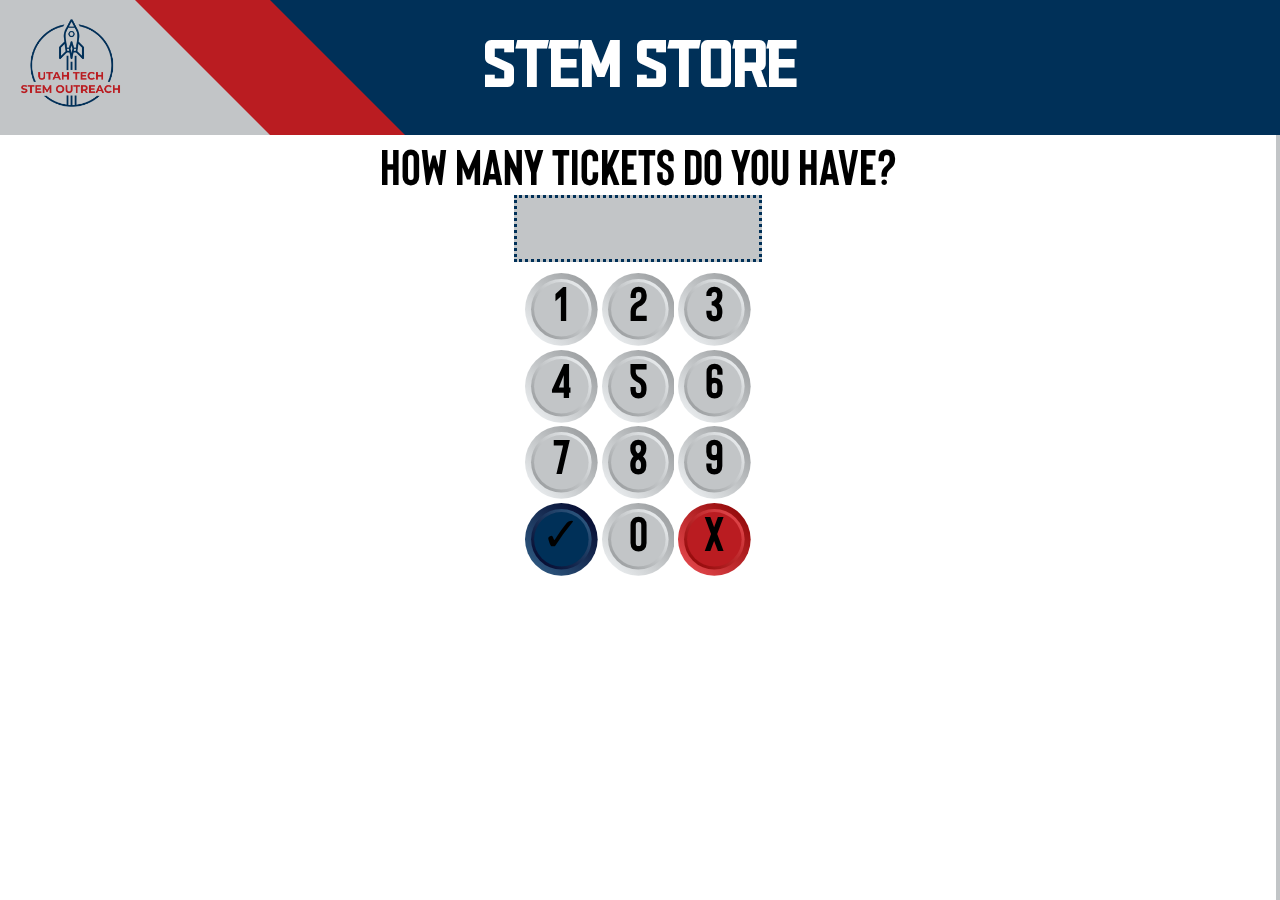
<file: index.html>
<!DOCTYPE html>

<html lang="en">
    <head>
        <meta charset="UTF-8">
        <meta name="viewport" content="width=device-width, initial-scale=1.0, maximum-scale=1">
        <meta http-equiv="X-UA-Compatible" content="ie=edge">
        <meta name="apple-mobile-web-app-capable" content="yes">
        <meta name="apple-mobile-web-app-status-bar-style" content="black-translucent">
        <title>STEM STORE</title>
        <link rel="stylesheet" href="style.css">
    </head>
    <template id="button">
        <svg viewBox = "0 0 24 24">
            <defs>
                <linearGradient class=shine1 x1=0 y1=100% x2=100% y2=0>
                    <stop class=lowLight offset=0% />
                    <stop class=highLight offset=100% />
                </linearGradient>
                <linearGradient class=shine2 x1=100% y1=0 x2=0 y2=100%>
                    <stop class=lowLight offset=0% />
                    <stop class=highLight offset=100% />
                </linearGradient>
            </defs>
            <circle class=outerRing cx=12 cy=12 r=12 />
            <circle class=innerRing cx=12 cy=12 r=10 />
            <circle class=mainColor cx=12 cy=12 r=9 />
            <text x=50% text-anchor="middle" y=50% dominant-baseline=middle class=buttonLabel></text>
        </svg>
    </template>
    <template id="itemCard">
        <div class=purchaseItem>
            <div class=cellContainer>
                <img class=purchaseThumbnail />
                <div class=purchaseInfo>
                    <p class=purchaseName></p>
                    <div class=ticketIndicator></div>
                </div>
            </div>
        </div>
    </template>
    <body>
        <audio id=ripsound preload=auto>
            <source src=audio/ripsound.mp3 type="audio/mpeg">
        </audio>
        <audio id=checkout preload=auto>
            <source src=audio/checkout.mp3 type="audio/mpeg">
        </audio>
        <audio id=clickPop preload=auto>
            <source src=audio/clickPop.mp3 type="audio/mpeg">
        </audio>
        <audio id=notification preload=auto>
            <source src=audio/notification.mp3 type="audio/mpeg">
        </audio>
        <header>
            <svg id=headerBack viewBox = "0 0 3 1">
                <path d="
                M 0 0
                h 2
                l 1 1
                H 0
                V 0
                " fill="var(--red)"/>
                <path d="
                M 0 0
                h 1
                l 1 1
                H 0
                V 0
                " fill="var(--gray)"/>
            </svg>
            <img src=images/stemlogo.png id=headerImg>
            <h1>STEM STORE</h1>
        </header>
        <div id=storePage>
            <div id=ticketBar class=isLarger>
                <p>
                <span id=ticketLabel>How Many Tickets Do You Have?</span><span id=ticketAmount></span>
                </p>
                <div id=numpadContainer>
                    <span id=input></span>
                    <div id=numpad></div>
                </div>
                <div id=ticketStack></div>
                <div id=looseTickets></div>
            </div>
            <div id=mainContent class=minimized>
                <div id=ticketSelect>
                    <div id=slider> </div>
                    <p>All</p>
                    <p>20 Tickets</p>
                    <p>40 Tickets</p>
                    <p>80 Tickets</p>
                    <p>100 Tickets</p>
                    <p>150 Tickets</p>
                    <p>300 Tickets</p>
                    <p>400 Tickets</p>
                </div>
                <div id=itemSection>
                </div>
            </div>
            <div id=cart class=minimized>
                <p>
                Your Cart
                </p>
                <div id=cartContainer>
                    <p id=hintText>Click on some items to get started.</p>
                </div>
                <div id=cartSubmitContainer class=minimized>
                    <div id=submitIcon class=minimized></div>
                    <p id=cartSubmit>Check out 🛒</p>
                </div>
            </div>
        </div>
        <div id=afterScreen class=minimized>
            <p>Purchased Items:</p>
        </div>
    </body>
    <script src="index.js"></script>
</html>
</file>
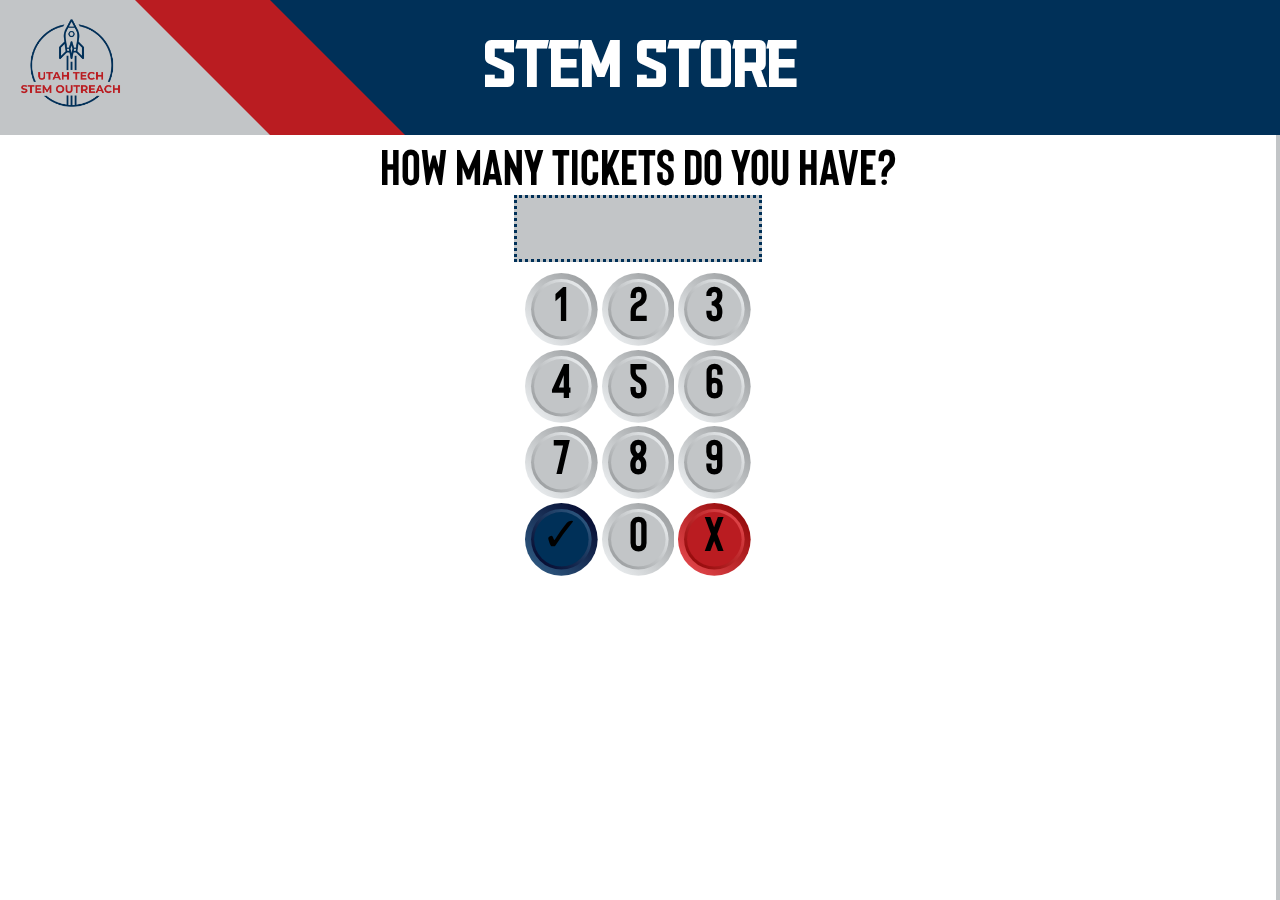
<file: stem-store-main/index.html>
<!DOCTYPE html>

<html lang="en">
    <head>
        <meta charset="UTF-8">
        <meta name="viewport" content="width=device-width, initial-scale=1.0, maximum-scale=1">
        <meta http-equiv="X-UA-Compatible" content="ie=edge">
        <meta name="apple-mobile-web-app-capable" content="yes">
        <meta name="apple-mobile-web-app-status-bar-style" content="black-translucent">
        <title>STEM STORE</title>
        <link rel="stylesheet" href="style.css">
    </head>
    <template id="button">
        <svg viewBox = "0 0 24 24">
            <defs>
                <linearGradient class=shine1 x1=0 y1=100% x2=100% y2=0>
                    <stop class=lowLight offset=0% />
                    <stop class=highLight offset=100% />
                </linearGradient>
                <linearGradient class=shine2 x1=100% y1=0 x2=0 y2=100%>
                    <stop class=lowLight offset=0% />
                    <stop class=highLight offset=100% />
                </linearGradient>
            </defs>
            <circle class=outerRing cx=12 cy=12 r=12 />
            <circle class=innerRing cx=12 cy=12 r=10 />
            <circle class=mainColor cx=12 cy=12 r=9 />
            <text x=50% text-anchor="middle" y=50% dominant-baseline=middle class=buttonLabel></text>
        </svg>
    </template>
    <template id="itemCard">
        <div class=purchaseItem>
            <div class=cellContainer>
                <img class=purchaseThumbnail />
                <div class=purchaseInfo>
                    <p class=purchaseName></p>
                    <div class=ticketIndicator></div>
                </div>
            </div>
        </div>
    </template>
    <body>
        <audio id=ripsound preload=auto>
            <source src=audio/ripsound.mp3 type="audio/mpeg">
        </audio>
        <audio id=checkout preload=auto>
            <source src=audio/checkout.mp3 type="audio/mpeg">
        </audio>
        <audio id=clickPop preload=auto>
            <source src=audio/clickPop.mp3 type="audio/mpeg">
        </audio>
        <audio id=notification preload=auto>
            <source src=audio/notification.mp3 type="audio/mpeg">
        </audio>
        <header>
            <svg id=headerBack viewBox = "0 0 3 1">
                <path d="
                M 0 0
                h 2
                l 1 1
                H 0
                V 0
                " fill="var(--red)"/>
                <path d="
                M 0 0
                h 1
                l 1 1
                H 0
                V 0
                " fill="var(--gray)"/>
            </svg>
            <img src=images/stemlogo.png id=headerImg>
            <h1>STEM STORE</h1>
        </header>
        <div id=storePage>
            <div id=ticketBar class=isLarger>
                <p>
                <span id=ticketLabel>How Many Tickets Do You Have?</span><span id=ticketAmount></span>
                </p>
                <div id=numpadContainer>
                    <span id=input></span>
                    <div id=numpad></div>
                </div>
                <div id=ticketStack></div>
                <div id=looseTickets></div>
            </div>
            <div id=mainContent class=minimized>
                <div id=ticketSelect>
                    <div id=slider> </div>
                    <p>All</p>
                    <p>2 Tickets</p>
                    <p>4 Tickets</p>
                    <p>8 Tickets</p>
                    <p>10 Tickets</p>
                    <p>15 Tickets</p>
                    <p>30 Tickets</p>
                    <p>40 Tickets</p>
                </div>
                <div id=itemSection>
                </div>
            </div>
            <div id=cart class=minimized>
                <p>
                Your Cart
                </p>
                <div id=cartContainer>
                    <p id=hintText>Click on some items to get started.</p>
                </div>
                <div id=cartSubmitContainer class=minimized>
                    <div id=submitIcon class=minimized></div>
                    <p id=cartSubmit>Check out 🛒</p>
                </div>
            </div>
        </div>
        <div id=afterScreen class=minimized>
            <p>Purchased Items:</p>
        </div>
    </body>
    <script src="index.js"></script>
</html>
</file>
<file: style.css>
@font-face {
    font-family: "trailblazers";
    src: url("fonts/trailblazers.ttf");
}

@font-face {
    font-family: "bison";
    src: url("fonts/bison.ttf");
}

:root {
    --blue: #003058;
    --red: #BA1C21;
    --gray: #C2c5c7;
}

* {
    margin: 0;
    padding: 0;
    font-family: bison;
    user-select: none;
}

@keyframes pulse {
    0% {transform: scale(1, 1);}
    50% {transform: scale(1.5, 1.5);}
    100% {transform: scale(1, 1);}
}

html, body {
    width: 100%;
    height: 100%;
}

header {
    height: 15%;
    width: 100%;
    background-color: var(--blue);
    display: flex;
    align-items: center;
    justify-content: center;
}

header * {
    padding-right: 20px;
    padding-left: 20px;
}

header img {
    height: inherit;
    width: auto;
    position: absolute;
    left: 0px;
}

header h1 {
    font-family: trailblazers;
    font-size: 5vw;
    color: white;
}

header svg {
    height: inherit;
    position: absolute;
    top: 0;
    left: 0;
    padding: 0;
}

#storePage {
    height: 85%;
    display: flex;
}

#ticketBar {
    width: 20%;
    border-right: 4px solid var(--gray);
    display: flex;
    flex-direction: column;
    align-items: center;
    overflow: hidden;
    transition: all 0.3s ease;
}

#ticketBar.isLarger {
    width: 100%;
}

#looseTickets, #ticketStack {
    display: flex;
    flex-direction: column;
    align-items: center;
    width: 100%;
}

#ticketStack {
    flex: 0 1 auto;
    max-height: 100%;
}

#looseTickets {
    flex: 1 1 0%;
    min-height: 0px;
}

#ticketBar p {
    font-size: 50px;
}

#mainContent {
    display: block;
    width: 60%;
    overflow: hidden;
    overflow-y: scroll;
}

#mainContent.isHidden {
    display: none;
}

#cart {
    width: 20%;
    border-left: 4px solid var(--gray);
    display: flex;
    flex-direction: column;
    align-items: center;
    overflow: hidden;
}

#cart p {
    font-size: 50px;
}

.ticket {
    height: 50px;
    position: relative;
    margin-top: -4%;
    /*filter: drop-shadow(-3px -3px #0000002a);*/
}

.ticket.ripped {
    transition: all 1s ease;
    transform: translate(0, 100px) !important;
    opacity: 0%;
}

#ticketStack .ticket {
    margin-top: -45px;
}

#ticketStack .ticket:first-of-type, #looseTickets .ticket:first-of-type {
    margin-top: 0px;
}

#numpadContainer {
    height: 50%;
    display: flex;
    flex-direction: column;
    align-items: center;
    justify-content: center;
}

#numpad {
    height: 80%;
    display: grid;
    aspect-ratio: 3/4;
    grid-template-rows:1fr 1fr 1fr 1fr;
    grid-template-columns:1fr 1fr 1fr;
    user-select: none;
    font-family: trailblazers;
    justify-items: center;
    align-items: center;
}

#numpad > * {
    display: flex;
    justify-content: center;
    align-items: center;
}

#ticketBar span#input {
    height: 20%;
    aspect-ratio: 4/1;
    background-color: var(--gray);
    border: 3px dotted var(--blue);
    margin-bottom: 10px;
    display: flex;
    justify-content: center;
    align-items: center;
    font-size: 150%;
}

#numpad svg {
    width: 95%;
    height: 95%;
}

#itemSection {
    display: grid;
    grid-template-columns: 1fr 1fr 1fr;
    /* overflow-y: scroll; */
}

.purchaseItem {
    width: 100%;
    aspect-ratio: 1/1;
    display: flex;
    justify-content: center;
    align-items: center;
}

.purchaseThumbnail {
    width: 100%;
}

.cellContainer {
    width: 90%;
    aspect-ratio: 1/1;
    display: flex;
    align-items: center;
    justify-content: space-around;
    flex-direction: column;
    box-shadow: 0 0 10px 0px color-mix(in srgb, var(--gray) 90%, transparent);
    border-radius: 10px;
    font-size: 100%;
}

.purchaseItem.tooExpensive .cellContainer {
    background-color: var(--gray);
    opacity: 80%;
}

.cellContainer > * {
    width: 90%;
}

#ticketSelect {
    position: relative;
    margin: 10px;
    display: flex;
    justify-content: space-around;
}

#slider {
    left: 0px;
    position: absolute;
    transition: all 0.5s ease;
    background-color: var(--red);
    border-radius: 10px;
}

#ticketSelect p {
    position: relative;
    padding: 10px;
    border-radius: 5px;
}

.ticketIndicator {
    width: 100%;
    display: grid;
    gap: 4px;
    grid-template-columns: repeat(auto-fill, minmax(20px, 1fr));
    align-content: start;
    overflow: hidden;
    padding: 4px;
    box-sizing: border-box;
}

.ticketIndicator img {
  width: 100%;
  object-fit: contain;
}

#cartContainer {
    display: grid;
    position: relative;
    grid-template-columns: 1fr 1fr;
    grid-template-rows: repeat(10, 1fr);
    width: 100%;
    height: 70%;
    justify-items: center;
    align-items: center;
    overflow: hidden;
    overflow-y: scroll;
}

#cartContainer > p {
    color: var(--gray);
    position: absolute;
    transform: translate(-50%, -50%);
    top: 50%;
    left: 50%;
    text-align: center;
}

#cartContainer .purchaseItem {
    height: 80%;
    position: relative;
}

#cartSubmitContainer {
    position: relative;
    height: 30%;
    width: 100%;
    display: flex;
    align-items: center;
    justify-content: center;
}

#cartSubmit {
    background-color: var(--blue);
    color: white;
    width: 80%;
    height: 80%;
    border-radius: 10px;
    display: flex;
    align-items: center;
    justify-content: center;
    text-align: center;
    font-size: 40px !important;
}

#submitIcon {
    width: 20%;
    aspect-ratio: 1/1;
    position: absolute;
    border-radius: 100%;
    bottom: 0%;
    right: 0%;
    animation-name: pulse;
    animation-duration: 1s;
    animation-iteration-count: infinite;
    background-color: var(--red);
}

#cartContainer .purchaseItem .ticketIndicator {
    display: none;
}

#cartContainer .purchaseItem p {
    font-size: 50%;
}

.purchaseItem .count {
    display: flex;
    align-items: center;
    justify-content: center;
    position: absolute;
    top: -5%;
    left: 0%;
    width: 20%;
    aspect-ratio: 1/1 !important;
    border-radius: 100%;
    background-color: var(--blue);
    color: white;
    font-size: 40px;
    z-index: 100000;
}

.purchaseItem .delete {
    position: absolute;
    bottom: -1%;
    right: -1%;
    width: 40%;
    aspect-ratio: 1/1;
    z-index: 100000;
    color: white;
}

.purchaseItem img {
    display: block;
    width: 80%;
    height: auto;
}

.minimized {
    display: none !important;
}

.depressed {
    transform: translate(0, 10px);
}

#itemList {
    display: flex;
    margin-top: 1%;
    flex-wrap: wrap;
}

#afterScreen {
    display: flex;
    flex-direction: column;
    align-items: center;
    justify-content: space-evenly;
}

#afterScreen > p {
    font-size: 50px;
}

#itemList .purchaseItem {
    position: relative;
    margin: 0px;
    width: 300px;
    height: 300px;
    gap: 20px;
}

#itemList .purchaseItem .ticketIndicator {
    display: none;
}

#itemList .delete {
}

@keyframes fadein-out {
    0% {
        opacity: 0%;
    }
    5% {
        opacity: 95%;
    }
    85% {
        opacity: 95%;
    }
    100% {
        opacity: 0%
    }
}

#message {
    position: absolute;
    width: 20%;
    aspect-ratio: 3/2;
    left: 50%;
    top: 0%;
    transform: translate(-50%, 40px);
    opacity: 95%;
    display: flex;
    align-items: center;
    justify-content: center;
    padding: 20px;
    border-radius: 10px;
    background-color: var(--red);
    color: white;
    font-size: 30px;
    animation-name: fadein-out;
    animation-duration: 2s;
    animation-fill-mode: forwards;
}
</file>
<file: stem-store-main/style.css>
@font-face {
    font-family: "trailblazers";
    src: url("fonts/trailblazers.ttf");
}

@font-face {
    font-family: "bison";
    src: url("fonts/bison.ttf");
}

:root {
    --blue: #003058;
    --red: #BA1C21;
    --gray: #C2c5c7;
}

* {
    margin: 0;
    padding: 0;
    font-family: bison;
    user-select: none;
}

@keyframes pulse {
    0% {transform: scale(1, 1);}
    50% {transform: scale(1.5, 1.5);}
    100% {transform: scale(1, 1);}
}

html, body {
    width: 100%;
    height: 100%;
}

header {
    height: 15%;
    width: 100%;
    background-color: var(--blue);
    display: flex;
    align-items: center;
    justify-content: center;
}

header * {
    padding-right: 20px;
    padding-left: 20px;
}

header img {
    height: inherit;
    width: auto;
    position: absolute;
    left: 0px;
}

header h1 {
    font-family: trailblazers;
    font-size: 5vw;
    color: white;
}

header svg {
    height: inherit;
    position: absolute;
    top: 0;
    left: 0;
    padding: 0;
}

#storePage {
    height: 85%;
    display: flex;
}

#ticketBar {
    width: 20%;
    border-right: 4px solid var(--gray);
    display: flex;
    flex-direction: column;
    align-items: center;
    overflow: hidden;
    transition: all 0.3s ease;
}

#ticketBar.isLarger {
    width: 100%;
}

#looseTickets, #ticketStack {
    display: flex;
    flex-direction: column;
    align-items: center;
    width: 100%;
}

#ticketStack {
    flex: 0 1 auto;
    max-height: 100%;
}

#looseTickets {
    flex: 1 1 0%;
    min-height: 0px;
}

#ticketBar p {
    font-size: 50px;
}

#mainContent {
    display: block;
    width: 60%;
    overflow: hidden;
    overflow-y: scroll;
}

#mainContent.isHidden {
    display: none;
}

#cart {
    width: 20%;
    border-left: 4px solid var(--gray);
    display: flex;
    flex-direction: column;
    align-items: center;
    overflow: hidden;
}

#cart p {
    font-size: 50px;
}

.ticket {
    height: 50px;
    position: relative;
    margin-top: -4%;
    /*filter: drop-shadow(-3px -3px #0000002a);*/
}

.ticket.ripped {
    transition: all 1s ease;
    transform: translate(0, 100px) !important;
    opacity: 0%;
}

#ticketStack .ticket {
    margin-top: -45px;
}

#ticketStack .ticket:first-of-type, #looseTickets .ticket:first-of-type {
    margin-top: 0px;
}

#numpadContainer {
    height: 50%;
    display: flex;
    flex-direction: column;
    align-items: center;
    justify-content: center;
}

#numpad {
    height: 80%;
    display: grid;
    aspect-ratio: 3/4;
    grid-template-rows:1fr 1fr 1fr 1fr;
    grid-template-columns:1fr 1fr 1fr;
    user-select: none;
    font-family: trailblazers;
    justify-items: center;
    align-items: center;
}

#numpad > * {
    display: flex;
    justify-content: center;
    align-items: center;
}

#ticketBar span#input {
    height: 20%;
    aspect-ratio: 4/1;
    background-color: var(--gray);
    border: 3px dotted var(--blue);
    margin-bottom: 10px;
    display: flex;
    justify-content: center;
    align-items: center;
    font-size: 150%;
}

#numpad svg {
    width: 95%;
    height: 95%;
}

#itemSection {
    display: grid;
    grid-template-columns: 1fr 1fr 1fr;
    overflow-y: scroll;
}

.purchaseItem {
    width: 100%;
    aspect-ratio: 1/1;
    display: flex;
    justify-content: center;
    align-items: center;
}

.purchaseThumbnail {
    width: 100%;
}

.cellContainer {
    width: 90%;
    aspect-ratio: 1/1;
    display: flex;
    align-items: center;
    justify-content: space-around;
    flex-direction: column;
    box-shadow: 0 0 10px 0px color-mix(in srgb, var(--gray) 90%, transparent);
    border-radius: 10px;
    font-size: 100%;
}

.purchaseItem.tooExpensive .cellContainer {
    background-color: var(--gray);
    opacity: 80%;
}

.cellContainer > * {
    width: 90%;
}

#ticketSelect {
    position: relative;
    margin: 10px;
    display: flex;
    justify-content: space-around;
}

#slider {
    left: 0px;
    position: absolute;
    transition: all 0.5s ease;
    background-color: var(--red);
    border-radius: 10px;
}

#ticketSelect p {
    position: relative;
    padding: 10px;
    border-radius: 5px;
}

.ticketIndicator {
    width: 100%;
    display: grid;
    gap: 4px;
    grid-template-columns: repeat(auto-fill, minmax(20px, 1fr));
    align-content: start;
    overflow: hidden;
    padding: 4px;
    box-sizing: border-box;
}

.ticketIndicator img {
  width: 100%;
  object-fit: contain;
}

#cartContainer {
    display: grid;
    position: relative;
    grid-template-columns: 1fr 1fr;
    grid-template-rows: repeat(10, 1fr);
    width: 100%;
    height: 70%;
    justify-items: center;
    align-items: center;
    overflow: hidden;
    overflow-y: scroll;
}

#cartContainer > p {
    color: var(--gray);
    position: absolute;
    transform: translate(-50%, -50%);
    top: 50%;
    left: 50%;
    text-align: center;
}

#cartContainer .purchaseItem {
    height: 80%;
    position: relative;
}

#cartSubmitContainer {
    position: relative;
    height: 30%;
    width: 100%;
    display: flex;
    align-items: center;
    justify-content: center;
}

#cartSubmit {
    background-color: var(--blue);
    color: white;
    width: 80%;
    height: 80%;
    border-radius: 10px;
    display: flex;
    align-items: center;
    justify-content: center;
    text-align: center;
    font-size: 40px !important;
}

#submitIcon {
    width: 20%;
    aspect-ratio: 1/1;
    position: absolute;
    border-radius: 100%;
    bottom: 0%;
    right: 0%;
    animation-name: pulse;
    animation-duration: 1s;
    animation-iteration-count: infinite;
    background-color: var(--red);
}

#cartContainer .purchaseItem .ticketIndicator {
    display: none;
}

#cartContainer .purchaseItem p {
    font-size: 50%;
}

.purchaseItem .count {
    display: flex;
    align-items: center;
    justify-content: center;
    position: absolute;
    top: -5%;
    left: 0%;
    width: 20%;
    aspect-ratio: 1/1 !important;
    border-radius: 100%;
    background-color: var(--blue);
    color: white;
    font-size: 40px;
    z-index: 100000;
}

.purchaseItem .delete {
    position: absolute;
    bottom: -1%;
    right: -1%;
    width: 40%;
    aspect-ratio: 1/1;
    z-index: 100000;
    color: white;
}

.purchaseItem img {
    display: block;
    width: 80%;
    height: auto;
}

.minimized {
    display: none !important;
}

.depressed {
    transform: translate(0, 10px);
}

#itemList {
    display: flex;
    margin-top: 1%;
    flex-wrap: wrap;
}

#afterScreen {
    display: flex;
    flex-direction: column;
    align-items: center;
    justify-content: space-evenly;
}

#afterScreen > p {
    font-size: 50px;
}

#itemList .purchaseItem {
    position: relative;
    margin: 0px;
    width: 300px;
    height: 300px;
    gap: 20px;
}

#itemList .purchaseItem .ticketIndicator {
    display: none;
}

#itemList .delete {
}

@keyframes fadein-out {
    0% {
        opacity: 0%;
    }
    5% {
        opacity: 95%;
    }
    85% {
        opacity: 95%;
    }
    100% {
        opacity: 0%
    }
}

#message {
    position: absolute;
    width: 20%;
    aspect-ratio: 3/2;
    left: 50%;
    top: 0%;
    transform: translate(-50%, 40px);
    opacity: 95%;
    display: flex;
    align-items: center;
    justify-content: center;
    padding: 20px;
    border-radius: 10px;
    background-color: var(--red);
    color: white;
    font-size: 30px;
    animation-name: fadein-out;
    animation-duration: 2s;
    animation-fill-mode: forwards;
}
</file>
